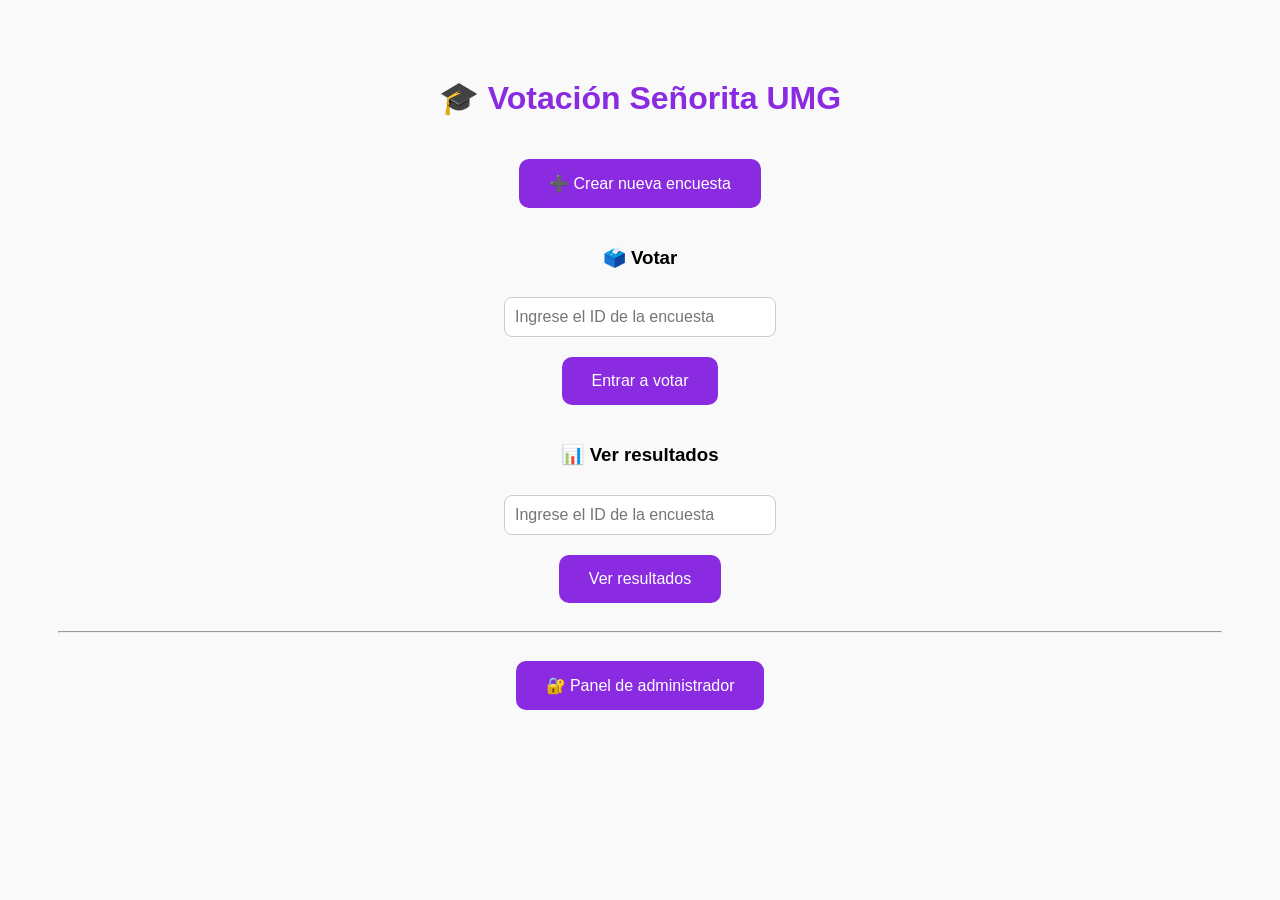
<file: index.html>
<!DOCTYPE html>
<html lang="es">
<head>
  <meta charset="UTF-8">
  <title>Menú Principal - Señorita UMG</title>
  <style>
    body {
      font-family: Arial, sans-serif;
      text-align: center;
      background-color: #f9f9f9;
      padding: 50px;
    }
    h1 {
      font-size: 2em;
      color: #8a2be2;
    }
    button {
      margin: 20px;
      padding: 15px 30px;
      font-size: 1em;
      border-radius: 10px;
      border: none;
      background-color: #8a2be2;
      color: white;
      cursor: pointer;
      transition: background-color 0.3s;
    }
    button:hover {
      background-color: #6a1bd1;
    }
    input {
      padding: 10px;
      width: 250px;
      margin-top: 10px;
      font-size: 1em;
      border-radius: 8px;
      border: 1px solid #ccc;
    }
  </style>
</head>
<body>

  <h1>🎓 Votación Señorita UMG</h1>

  <div>
    <button onclick="location.href='crear.html'">➕ Crear nueva encuesta</button><br>

    <h3>🗳️ Votar</h3>
    <input type="text" id="idVotacion" placeholder="Ingrese el ID de la encuesta"><br>
    <button onclick="irAVotar()">Entrar a votar</button>

    <h3>📊 Ver resultados</h3>
    <input type="text" id="idResultados" placeholder="Ingrese el ID de la encuesta"><br>
    <button onclick="verResultados()">Ver resultados</button>

    <hr>
    <button onclick="location.href='admin.html'">🔐 Panel de administrador</button>
  </div>

  <script>
    function irAVotar() {
      const id = document.getElementById("idVotacion").value.trim();
      if (id) {
        window.location.href = `votar.html?id=${id}`;
      } else {
        alert("Por favor ingrese un ID válido.");
      }
    }

    function verResultados() {
      const id = document.getElementById("idResultados").value.trim();
      if (id) {
        window.location.href = `resultados.html?id=${id}`;
      } else {
        alert("Por favor ingrese un ID válido.");
      }
    }
  </script>

</body>
</html>
</file>
